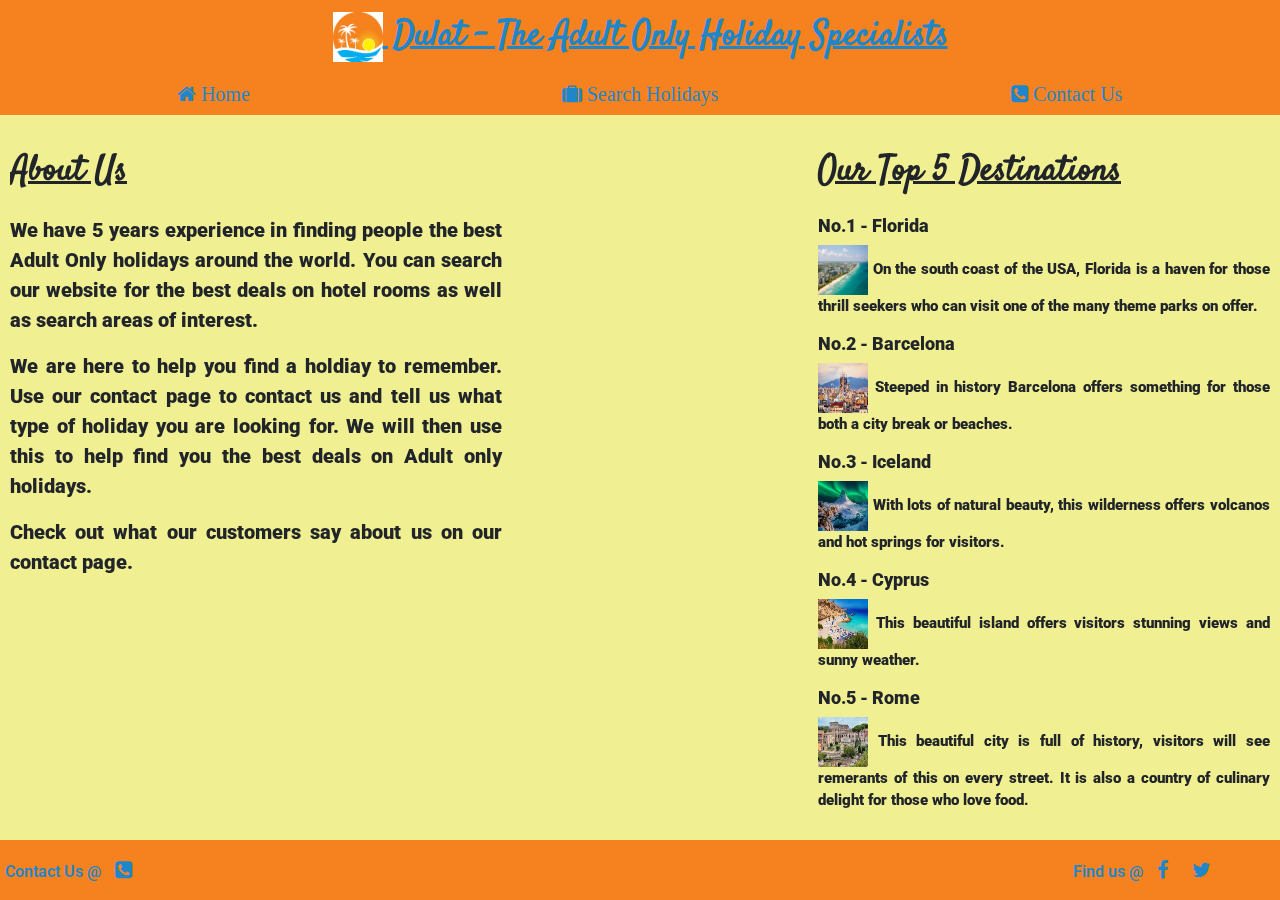
<file: index.html>
<!DOCTYPE html>
<html lang="en">

    <head>
      <meta charset="UTF-8">
        <meta name="viewport" content="width=device-width, initial-scale=1.0">
        <meta http-equiv="X-UA-Compatible" content="ie=edge">
        <link rel="stylesheet" href="https://stackpath.bootstrapcdn.com/bootstrap/4.3.1/css/bootstrap.min.css" type="text/css" />
        <link rel="stylesheet" href="https://stackpath.bootstrapcdn.com/font-awesome/4.7.0/css/font-awesome.min.css" type="text/css" />
        <link rel="stylesheet" href="assets/style.css" type="text/css" />
        <link href="https://fonts.googleapis.com/css?family=Libre+Baskerville|satisfy|Lobster|Roboto&display=swap" rel="stylesheet"> 
        <title>Dulat - The Adult Only Holiday specialists</title>
    </head>

    <body>
        <header>
            <div class="background titleStyle col-12 ">
                <img src="assets/sunset.jpg"alt="sunset logo" width="50" height="50">
                 Dulat - The Adult Only Holiday Specialists 
                <div>
                    <ul>
                    <li><a href="index.html" class="navbar active col-4"><i class="fa fa-home fa-lg"> Home</i></a></li>
                    <li><a href="search.html" class="navbar col-4"><i class="fa fa-suitcase fa-lg"> Search Holidays</i></a></li>
                    <li><a href="contact.html" class="navbar col-4"><i class="fa fa-phone-square fa-lg"> Contact Us</i></a></li>
                    </ul>
                </div>
            </div>
        </header>
        <section class="section">
            <div>  
                <div class= "splitSection left logo">
                <h4 class="spacing header"><b>About Us</b></h4>
                    <p class="bringForward subsection1"> 
                    We have 5 years experience in finding people the best Adult Only holidays around the world. You can search our website for the best deals on hotel rooms as well as search areas of interest.
                    </p>
                    <p class="bringForward subsection1"> 
                    We are here to help you find a holdiay to remember. Use our contact page to contact us and tell us what type of holiday you are looking for. We will then use this to help find you the best deals on Adult only holidays.
                    </p>
                    <p class="bringForward subsection1">
                    Check out what our customers say about us on our contact page. 
                    </p>
                </div>
                <div  class= "splitSection right logo style">
                <h4 class="spacing header"><b>Our Top 5 Destinations</b></h4>
                    <h6 class="bringForward1">No.1 - Florida</h6>
                    <p class="subsection bringForward">
                     <img src="assets/florida.jpg"alt="Florida pic" width="50" height="50">
                   On the south coast of the USA, Florida is a haven for those thrill seekers who can visit one of the 
                   many theme parks on offer.  
                    </p>
                    <h6 class="bringForward1">No.2 - Barcelona</h6>
                     <p class="subsection bringForward">
                     <img src="assets/barcelona.jpg"alt="Florida pic" width="50" height="50">
                   Steeped in history Barcelona offers something for those both a city break or beaches.  
                    </p>
                    <h6 class="bringForward1">No.3 - Iceland</h6>
                     <p class="subsection bringForward">
                     <img src="assets/iceland.jpg"alt="Florida pic" width="50" height="50">
                   With lots of natural beauty, this wilderness offers volcanos and hot springs for visitors.  
                    </p>
                    <h6 class="bringForward1">No.4 - Cyprus</h6>
                     <p class="subsection bringForward">
                     <img src="assets/cyprus.jpg"alt="Florida pic" width="50" height="50">
                   This beautiful island offers visitors stunning views and sunny weather. 
                    </p>
                    <h6 class="bringForward1">No.5 - Rome</h6>
                     <p class="subsection bringForward">
                     <img src="assets/rome.jpg"alt="Florida pic" width="50" height="50">
                   This beautiful city is full of history, visitors will see remerants of this on every street. 
                   It is also a country of culinary delight for those who love food.
                    </p>
                </div>
            </div>
        </section>
        <footer>
            <div class="footermessage">
                <p class="footerbreak">
                <span class="contactPosition"> Contact Us @ 
                <a href="contact.html" target="_blank">
                    <i class="fa fa-phone-square infobutton" aria-hidden="true"></i>
                </a>
                </span>
                <span class="linkPosition">Find us @ 
                <a target="_blank" href="https://www.facebook.com/"> 
                    <i class="fa fa-facebook infobutton" aria-hidden="true"></i>
                        <span class="sr-only">Facebook</span>
                </a>
                <a target="_blank" href="https://twitter.com/Twitter">
                    <i class="fa fa-twitter infobutton" aria-hidden="true"></i>
                        <span class="sr-only">Twitter</span>
                </a>
                </span>
                </p>
            </div>
        </footer>
</file>
<file: assets/style.css>
@import url('https://fonts.googleapis.com/css?family=Libre+Baskerville:100,200,300,400,500,600,700,1000|Satisfy:100,200,300,400,500,600,700,1000|Lobster:100,200,300,400,500,600,700,1000|Roboto:100,200,300,400,500,600,700,1000');

/*----------Header---------*/
header {
padding: 0;
}

.background { 
background: #f6821f;
width: 100%;
padding: 0;
z-index: 3;
}



.titleStyle  {
  float: center;
  position: relative;
  color: #1F86C9;
  font-size: 35px;
  font-weight: 700;
  text-decoration: underline;
  padding-top:10px;
  font-family: "Satisfy", sans-serif;
  overflow:hidden;
  text-align: center;
}

.center {
    text-align:center;
}

.navbar {
  list-style-type: none;
  color: #1F86C9;
  margin: 0;
  text-align: center;
  padding: 0;
  float: left;
  overflow: hidden;
  font-size: 15px;
  font-family: "Roboto", sans-serif;
  background: #f6821f;
  padding-top:20px;
  padding-bottom:10px;
  display: inline-block;
}

.navbar:hover {
    background-color: #1F86C9;
    color:#f6821f;
    }

.logoSize {
    background-size: 20%;
    background-position: right right ; 
    background-repeat: no-repeat;
}

ul {
  list-style-type: none;
  margin: 0;
  padding: 0;
  
}

li {
  display: inline;
  text-align: center;
  float:center;
}

/*----------Body---------*/

body {
    padding: 0px; 
    background-color: rgb(240, 240, 147);
}

.body1 {
    background-image: url("plane.jpg");
    background-repeat: no-repeat;
    background-position: center 50px;
}

.section {
    padding-top:50px;
   /* background-image: url("plane.jpg");
    background-size: 80%;
    background-position: center center; 
    background-repeat: no-repeat;*/
}

/*.logo {
    background-image: url("plane.jpg");
    background-size: 80%;
    background-position: center center; 
    background-repeat: no-repeat;
    padding-top: 50px;
    
}*/

.bold {
    font-weight: 800;
}

.header {
    font-family: "Satisfy", sans-serif;
    font-size:25px 
}

.subsection{
    font-weight: 1000;
    font-size: 15px;
    text-align: justify;
}

.subsection1{
    font-weight: 1000;
    font-size: 20px;
    text-align: justify;
    z-index: 1;
}

.bringForward1{
    font-weight: 1000;
    font-size:18px;
    text-align: justify;
    z-index: 1;
}

.splitSection {
    width: 40%;
    position: fixed;
    z-index: 2;
    top: 130px;
    bottom:70px;
    overflow-x: hidden;
    padding-top: 20px;
}

.splitSection2 {
    width: 60%;
    position: fixed;
    top: 130px;
    bottom:70px;
    overflow-x: hidden;
    padding-top: 20px;
    z-index: 2;
}

.splitSection3 {
    width: 70%;
    position: fixed;
    top: 200px;
    bottom:70px;
    overflow-x: hidden;
    padding-top: 20px;
}

.splitSection4 {
    width: 30%;
    position: fixed;
    top: 200px;
    bottom:70px;
    overflow-x: hidden;
    padding-top: 20px;
}

.blog {
    font-weight: 800;
    color: #1F86C9;
}

.left {
    left:10px;
    padding-right: 20px;
}

.right {
    right:10px;
    padding-left: 60px;
}

.spacing {
    font-style: bold;
    font-size: 35px;
    padding-bottom: 15px;
    text-decoration: underline;  
    top:100px;
}

.font1 {
    font-family: "Satisfy", sans-serif;
    font-size: 20px;
}

.border1 {
    border-radius: 10px;
    border: 5px solid #1F86C9;;
    padding: 5px;
}

input[type="text"]{
    width:40%;
    border: 2px solid;
    background-color: beige;
    border-radius: 5px;
}

input[type="submit"]{
    width:100px;
    border: 2px solid;
    background-color: beige;
    border-radius: 5px;
}

.display{
    text-align: center;
    height: 200px;
    border: 2px solid;
    background-color: rgb(240, 240, 147);
    border-radius: 5px;
    font-family: "Satisfy", sans-serif;
    font-size: 20px;
    padding: 10px 5px;
    overflow: hidden;
}

.display1{
    text-align: center;
    float: right;
    width: 60%;
    border: 2px solid;
    background-color: rgb(240, 240, 147);
    border-radius: 5px;
    font-family: "Satisfy", sans-serif;
    font-size: 20px;
    padding: 10px 5px;
    bottom: 50px;
}

.display2{
    text-align: center;
    float: right;
    width: 35%;
    border: 2px solid;
    background-color: rgb(240, 240, 147);
    border-radius: 5px;
    font-family: "Satisfy", sans-serif;
    font-size: 20px;
    padding: 10px 5px;
    bottom: 50px;
}

.column {
    width: 15%;
    padding: 10px;
}

.displayCenter{
    text-align: center;
}

textarea {
    width:85%;
    border: 2px solid;
    background-color: beige;
    border-radius: 5px;
    resize: none;
}

.buttonColor{
    background-color: rgb(8, 202, 8);
}

html, body {
    height: 100%;
    margin: 0;
    padding: 0;
}

#map {
    height: 50%;
    margin-bottom: 25px ;
}

input[type=text]:disabled {
    background: #dddddd;
}

#exchange {
    width:80%;
}

#amount {
    width:80%;
}

#from {
    width:80%;
}

#to {
    width:80%;
}

.column1 {
    width: 75%;
}

.column3 {
    width: 20%;
}

.tableStyle {
    margin-left:20px;
    
}

.tableWidth {
    width: 45%;
}

.tableWidth1 {
    width: 30%;
}

.tableBorder {
    border: 3px solid black;
    padding: 10px;
    text-align: left;
    background-color: lightgrey;
}

.tableBorder1 {
    border: 3px solid black;
    padding: 10px;
    text-align: left;
    font-weight: bolder;
    font-family: "Roboto", sans-serif;
    background-color: lightblue;
}

table td {
    font-size: 15px;
}

table {
table-layout: fixed;
width: 90%;
margin-top: 10px;
}

.bkColor{
    background-color: rgb(240, 240, 147);
    padding: none;
}

.date {
  background-color: #222;
  text-align: right;
  font-size: 0.75rem;
  padding: 0.75rem 2rem 0.75rem 0;
}
ul.currencies {
  height: calc(100vh - 40px - 100px - 40px - 58px);
  background-color: #222;
  padding: 0 1.5rem 1rem 1.5rem;
  overflow-y: auto;
}
ul.currencies li {
  background-color: #2d2d37;
  border-radius: 5px;
  list-style: none;
  padding: 1rem 1rem 0.75rem 1rem;
  margin-bottom: 1rem;
  position: relative;
}
ul.currencies li:last-child {
  margin-bottom: 0;
}
ul.currencies li.base-currency {
  background-color: #264d73;
}
.flag {
  width: 60px;
  height: 40px;
  border: 1px solid #fff;
  vertical-align: top;
}
.info {
  display: inline-block;
  width: 78%;
}
.info .input span {
  font-size: 1.5rem;
  display: inline-block;
  width: 4rem;
  text-align: center;
}
.info .input input {
  font-size: 1.5rem;
  width: 78%;
  background-color: transparent;
  border: 2px solid #fff;
  border-radius: 5px;
  color: #fff;
  padding: 0.3rem;
  margin-bottom: 0.75rem;
}
.info .currency-name {
  font-size: 1rem;
  font-weight: bold;
  margin-bottom: 0.5rem;
  margin-left: 4rem;
}
.info .base-currency-rate {
  font-size: 0.8rem;
  margin-left: 4rem;
}
ul.currencies li .close {
  position: absolute;
  top: 0;
  right: 0;
  padding: 0 0.5rem;
  font-size: 1.5rem;
  color: #666;
  cursor: pointer;
}
ul.currencies li .close:hover {
  color: #fff;
}

/* Scrollbar */
ul.currencies::-webkit-scrollbar {
  width: 5px;
}
ul.currencies::-webkit-scrollbar-thumb {
  background-color: #2d2d37;
  border-bottom: 1rem solid #222;
}

ul.add-currency-list {
  position: absolute;
  bottom: 54px;
  left: 105%;
  background-color: #f1f1f1;
  color: #333;
  width: 100%;
  height: calc(100vh - 40px - 100px - 55px);
  overflow-y: auto;
  transition: all 0.25s;
}
ul.add-currency-list li {
  list-style: none;
  padding: 0.75rem;
  border-bottom: 1px solid #ddd;
}
ul.add-currency-list li.disabled {
  opacity: 0.7;
  cursor: not-allowed;
}
ul.add-currency-list li .flag {
  width: 3rem;
  height: 2rem;
  vertical-align: middle;  
}
ul.add-currency-list li span {
  margin-left: 1rem;
  font-weight: bold;
}

.add-currency-btn {
  background-color: #00b386;
  color: #fff;
  padding: 1rem;
  font-size: 1.2rem;
  font-weight: bold;
  border: none;
  border-top: 3px solid #222;
  outline: none;
  width: 100%;
  cursor: pointer;
  transition: background-color 0.25s;
  position: relative;
}
.add-currency-btn i {
  position: absolute;
  top: 0.6rem;
  left: 30%;
  font-size: 2rem;
  opacity: 0;
  transition: all 0.25s;
}

.add-currency-btn.open {
  background-color: #d9534f;
}
.add-currency-btn.open i {
  opacity: 1;
  left: 1.25rem;
}
.add-currency-btn.open + ul.add-currency-list {
  left: 0;
}
.add-currency-btn.open + ul.add-currency-list li:hover {
  background-color: #ddd;
}




/*----------Footer---------*/

footer {
    background: #f6821f;
    color: #1F86C9;
    padding: 0px;
    margin: 0;
    text-align: center;
    height: 60px;
    position: fixed;
    width: 100%;
    bottom: 0px;;
    z-index: 3;
}

.footerbreak {
    padding: 0;
    margin: 5px;
    width: 95%;
    text-align: justify;
    z-index: 3;
    font-weight: 600;
    font-family: "Roboto", sans-serif;
}



.infobutton {
    background-color: #f6821f;
    font-size: 20px;
    color:#1F86C9;
    margin-top: 5px;
    margin-bottom: 5px;
    padding: 10px;
    transition: all 0.5s ease-in-out;
    -moz-transition: all 0.5s ease-in-out;
    -webkit-transition: all 0.5s ease-in-out;
    -o-transition: all 0.5s ease-in-out;
}

.infobutton:hover {
    background-color: #1F86C9;
    color: #f6821f;
    }

.contactPosition {
    position: relative;
    float: left;
}

.linkPosition {
position: relative;
    float: right;
}
</file>
